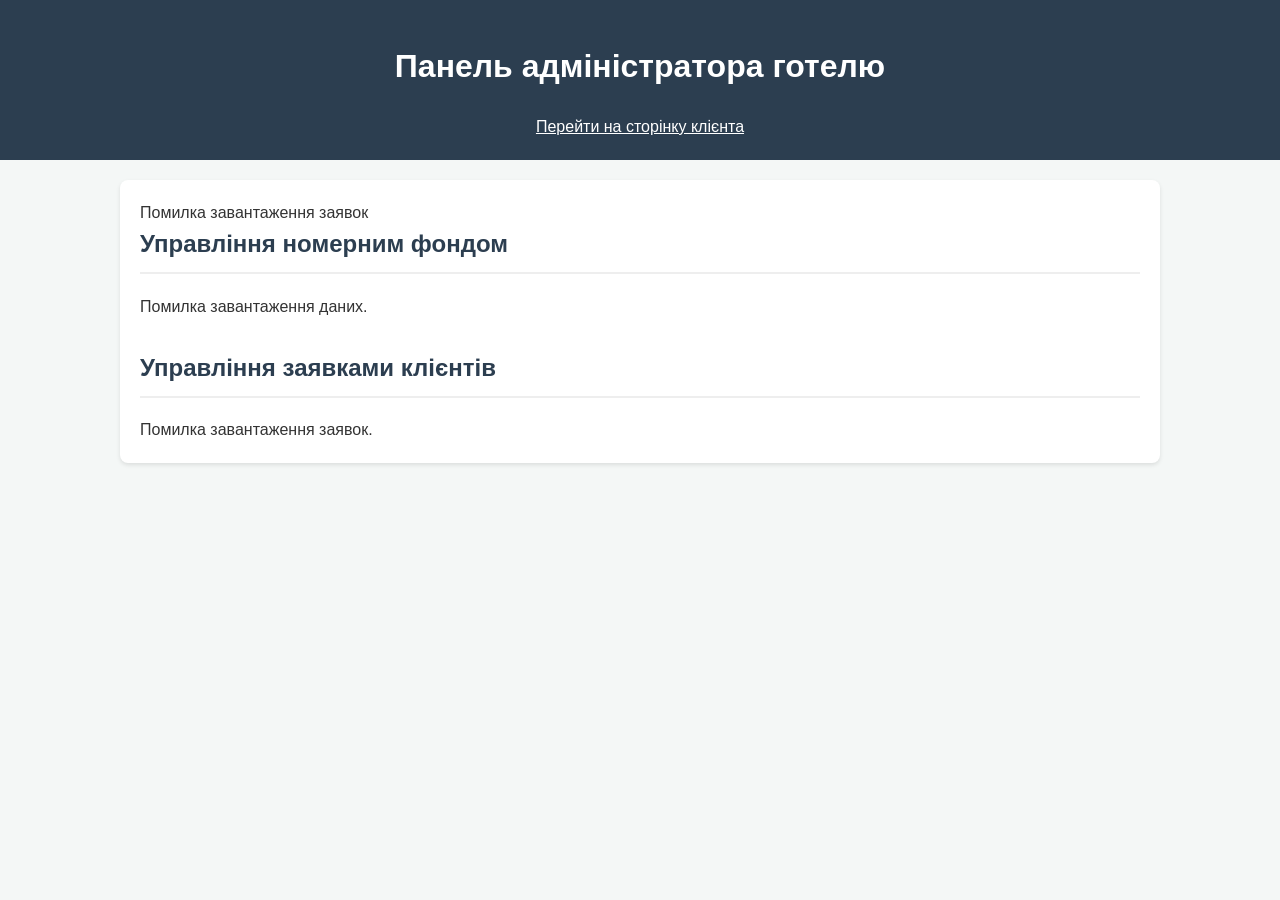
<file: admin.html>
<!DOCTYPE html>
<html lang="uk">
<head>
    <meta charset="UTF-8">
    <title>Панель адміністратора</title>
    <link rel="stylesheet" href="css/style.css">
</head>
<body>
    <header>
        <h1>Панель адміністратора готелю</h1>
        <a href="client.html" style="color: white; text-decoration: underline;">Перейти на сторінку клієнта</a>
    </header>

    <main>
        <div id="notification"></div>

        <section>
            <h2>Управління номерним фондом</h2>
            <div id="rooms-container">Завантаження номерів...</div>
        </section>

        <section style="margin-top: 30px;">
            <h2>Управління заявками клієнтів</h2>
            <div id="requests-container">Завантаження заявок...</div>
        </section>
    </main>

    <script src="js/app.js"></script>
    <script>
        async function initAdmin() {
            const roomRepo = new RoomRepository();
            const bookingRepo = new BookingRepository();
            const notifier = NotificationService.getInstance();

            const roomsContainer = document.getElementById('rooms-container');
            const requestsContainer = document.getElementById('requests-container');

            try {
                const rooms = await roomRepo.getOffers();
                roomsContainer.innerHTML = `
                    <table border="1" cellpadding="8" style="width:100%; border-collapse: collapse; margin-top: 10px;">
                        <tr><th>ID</th><th>Номер</th><th>Тип</th><th>Ціна</th><th>Статус</th><th>Дії</th></tr>
                        ${rooms.map(r => `
                            <tr>
                                <td>${r.id}</td>
                                <td>${r.number}</td>
                                <td>${r.type}</td>
                                <td>${r.price} грн</td>
                                <td>${r.status}</td>
                                <td>
                                    <button onclick="deleteRoom('${r.id}')">Видалити</button>
                                </td>
                            </tr>
                        `).join('')}
                    </table>
                `;
            } catch (err) {
                notifier.showError('Помилка завантаження номерів');
                roomsContainer.innerHTML = 'Помилка завантаження даних.';
            }

            try {
                const requests = await bookingRepo.getRequests();
                requestsContainer.innerHTML = `
                    <table border="1" cellpadding="8" style="width:100%; border-collapse: collapse; margin-top: 10px;">
                        <tr><th>ID</th><th>Клієнт</th><th>Телефон</th><th>ID Номера</th><th>Статус</th><th>Змінити статус</th></tr>
                        ${requests.map(req => `
                            <tr>
                                <td>${req.id}</td>
                                <td>${req.clientName}</td>
                                <td>${req.clientPhone}</td>
                                <td>${req.roomId}</td>
                                <td><b>${req.status}</b></td>
                                <td>
                                    <select onchange="changeStatus('${req.id}', this.value)">
                                        <option value="В обробці" ${req.status === 'В обробці' ? 'selected' : ''}>В обробці</option>
                                        <option value="Підтверджено" ${req.status === 'Підтверджено' ? 'selected' : ''}>Підтверджено</option>
                                        <option value="Скасовано" ${req.status === 'Скасовано' ? 'selected' : ''}>Скасовано</option>
                                    </select>
                                </td>
                            </tr>
                        `).join('')}
                    </table>
                `;
            } catch (err) {
                notifier.showError('Помилка завантаження заявок');
                requestsContainer.innerHTML = 'Помилка завантаження заявок.';
            }
        }

        async function deleteRoom(id) {
            if (!confirm('Ви дійсно бажаєте видалити цю пропозицію?')) return;
            try {
                const roomRepo = new RoomRepository();
                await roomRepo.deleteOffer(id);
                NotificationService.getInstance().showSuccess('Пропозицію успішно видалено!');
                initAdmin();
            } catch (err) {
                NotificationService.getInstance().showError(err.message);
            }
        }

        async function changeStatus(id, newStatus) {
            try {
                const bookingRepo = new BookingRepository();
                await bookingRepo.updateRequestStatus(id, newStatus);
                NotificationService.getInstance().showSuccess('Статус заявки оновлено!');
            } catch (err) {
                NotificationService.getInstance().showError(err.message);
            }
        }

        window.addEventListener('DOMContentLoaded', initAdmin);
    </script>
</body>
</html>
</file>
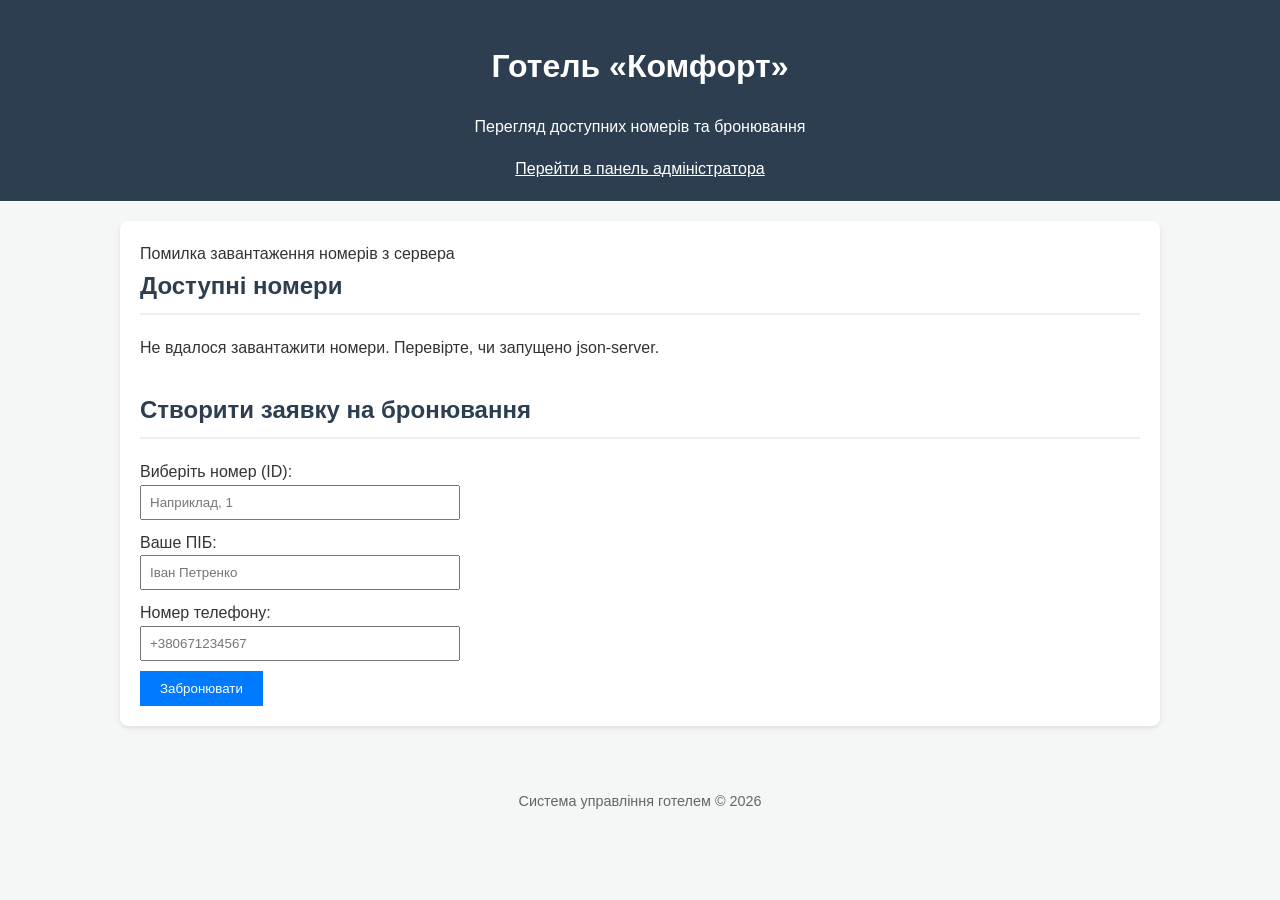
<file: client.html>
<!DOCTYPE html>
<html lang="uk">
<head>
    <meta charset="UTF-8">
    <title>Готель «Комфорт» - Клієнт</title>
    <link rel="stylesheet" href="css/style.css">
</head>
<body>
    <header>
        <h1>Готель «Комфорт»</h1>
        <p>Перегляд доступних номерів та бронювання</p>
        <a href="admin.html" style="color: white; text-decoration: underline;">Перейти в панель адміністратора</a>
    </header>

    <main>
        <div id="notification"></div>

        <section>
            <h2>Доступні номери</h2>
            <div id="rooms-container">Завантаження номерів...</div>
        </section>

        <section style="margin-top: 30px;">
            <h2>Створити заявку на бронювання</h2>
            <form id="booking-form" onsubmit="handleCreateBooking(event)">
                <div style="margin-bottom: 10px;">
                    <label>Виберіть номер (ID):</label><br>
                    <input type="text" id="roomIdInput" placeholder="Наприклад, 1" required style="padding: 8px; width: 300px;">
                </div>
                <div style="margin-bottom: 10px;">
                    <label>Ваше ПІБ:</label><br>
                    <input type="text" id="clientName" placeholder="Іван Петренко" required style="padding: 8px; width: 300px;">
                </div>
                <div style="margin-bottom: 10px;">
                    <label>Номер телефону:</label><br>
                    <input type="text" id="clientPhone" placeholder="+380671234567" required style="padding: 8px; width: 300px;">
                </div>
                <button type="submit" style="padding: 10px 20px; background: #007bff; color: white; border: none; cursor: pointer;">Забронювати</button>
            </form>
        </section>
    </main>

    <footer style="margin-top: 40px; text-align: center;">
        <p>Система управління готелем &copy; 2026</p>
    </footer>

    <script src="js/app.js"></script>
    <script>
        async function initClient() {
            const roomRepo = new RoomRepository();
            const roomsContainer = document.getElementById('rooms-container');

            try {
                const rooms = await roomRepo.getOffers();
                roomsContainer.innerHTML = `
                    <table border="1" cellpadding="8" style="width:100%; border-collapse: collapse; margin-top: 10px;">
                        <tr><th>ID</th><th>Номер</th><th>Тип</th><th>Ціна</th><th>Статус</th></tr>
                        ${rooms.map(r => `
                            <tr>
                                <td>${r.id}</td>
                                <td>${r.number}</td>
                                <td>${r.type}</td>
                                <td>${r.price} грн</td>
                                <td><b>${r.status}</b></td>
                            </tr>
                        `).join('')}
                    </table>
                `;
            } catch (err) {
                NotificationService.getInstance().showError('Помилка завантаження номерів з сервера');
                roomsContainer.innerHTML = 'Не вдалося завантажити номери. Перевірте, чи запущено json-server.';
            }
        }

        async function handleCreateBooking(event) {
            event.preventDefault();

            const roomId = document.getElementById('roomIdInput').value.trim();
            const clientName = document.getElementById('clientName').value.trim();
            const clientPhone = document.getElementById('clientPhone').value.trim();

            if (!roomId || !clientName || !clientPhone) {
                NotificationService.getInstance().showError('Заповніть усі поля!');
                return;
            }

            try {
                const bookingRepo = new BookingRepository();
                const newRequest = await bookingRepo.createRequest({
                    roomId,
                    clientName,
                    clientPhone,
                    status: 'В обробці',
                    createdAt: new Date().toISOString()
                });

                NotificationService.getInstance().showSuccess(`Заявку #${newRequest.id} успішно створено!`);
                document.getElementById('booking-form').reset();
            } catch (err) {
                NotificationService.getInstance().showError(err.message);
            }
        }

        window.addEventListener('DOMContentLoaded', initClient);
    </script>
</body>
</html>
</file>
<file: css/style.css>
body {
    font-family: Arial, sans-serif;
    line-height: 1.6;
    margin: 0;
    padding: 0;
    background-color: #f4f7f6;
    color: #333;
}

header {
    background-color: #2c3e50;
    color: #fff;
    padding: 20px;
    text-align: center;
}

.admin-header {
    background-color: #1a252f;
    display: flex;
    justify-content: space-between;
    align-items: center;
    padding: 1rem 2rem;
}

.nav-link {
    color: #fff;
    text-decoration: none;
    border: 1px solid #fff;
    padding: 6px 12px;
    border-radius: 4px;
    font-size: 0.9em;
}

main {
    max-width: 1000px;
    margin: 20px auto;
    padding: 20px;
    background: #fff;
    border-radius: 8px;
    box-shadow: 0 2px 4px rgba(0,0,0,0.1);
}

h2 {
    color: #2c3e50;
    border-bottom: 2px solid #eee;
    padding-bottom: 8px;
    margin-top: 0;
}

.filter-section {
    margin-bottom: 20px;
}

.filter-section input, .form-group input, .form-group select {
    width: 100%;
    padding: 10px;
    font-size: 1em;
    border: 1px solid #ccc;
    border-radius: 4px;
    box-sizing: border-box;
}

.form-group {
    margin-bottom: 15px;
}

.form-group label {
    display: block;
    margin-bottom: 5px;
    font-weight: bold;
}

.btn {
    padding: 10px 20px;
    border: none;
    border-radius: 4px;
    cursor: pointer;
    font-size: 1em;
}

.btn-primary {
    background-color: #3498db;
    color: white;
}

.btn-secondary {
    background-color: #2ecc71;
    color: white;
}

.room-table {
    width: 100%;
    border-collapse: collapse;
    margin-top: 10px;
}

.room-table th, .room-table td {
    border: 1px solid #ddd;
    padding: 12px;
    text-align: left;
}

.room-table th {
    background-color: #2c3e50;
    color: white;
}

.room-table tr:nth-child(even) {
    background-color: #f9f9f9;
}

.message-box {
    padding: 15px;
    border-radius: 4px;
    margin-bottom: 20px;
}

.message-box.error {
    background-color: #e74c3c;
    color: white;
}

.message-box.success {
    background-color: #2ecc71;
    color: white;
}

.hidden {
    display: none;
}

.loader {
    font-style: italic;
    color: #7f8c8d;
    margin: 10px 0;
}

footer {
    text-align: center;
    padding: 10px;
    font-size: 0.9em;
    color: #666;
}
</file>
